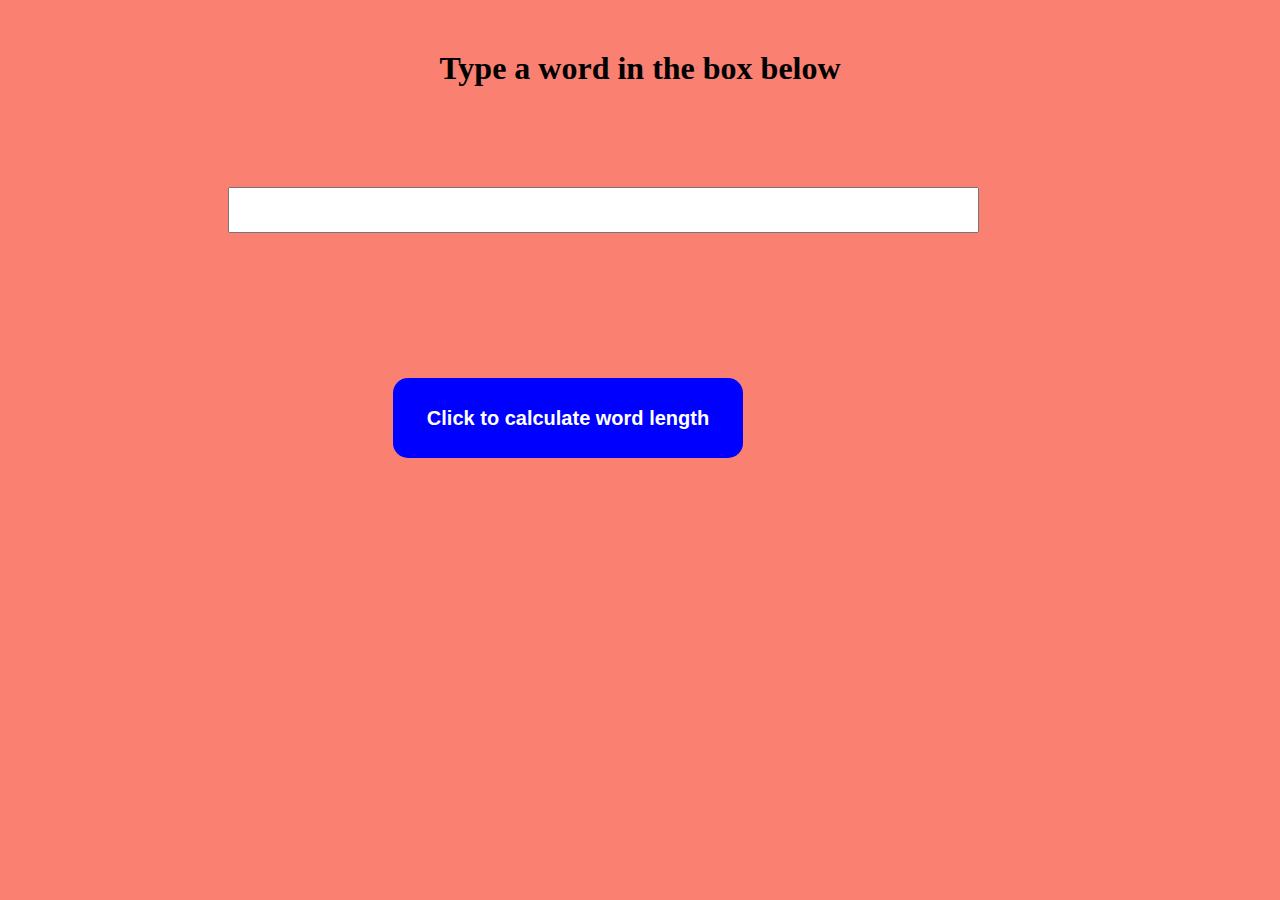
<file: index.html>
<!DOCTYPE html>
<html lang="en">
<head>
    <meta charset="UTF-8">
    <meta http-equiv="X-UA-Compatible" content="IE=edge">
    <meta name="viewport" content="width=device-width, initial-scale=1.0">
    <title>word length calculator</title>
    <link rel="stylesheet" href="word.css">
</head>
<body>
    <h1> Type a word in the box below </h1>
    <input id="str" value="" type="text">
    <div id="output"></div>
    <button id="btn"> <h2> Click to calculate word length</h2></button>

    <script src="word.js"></script>
</body>
</html>
</file>
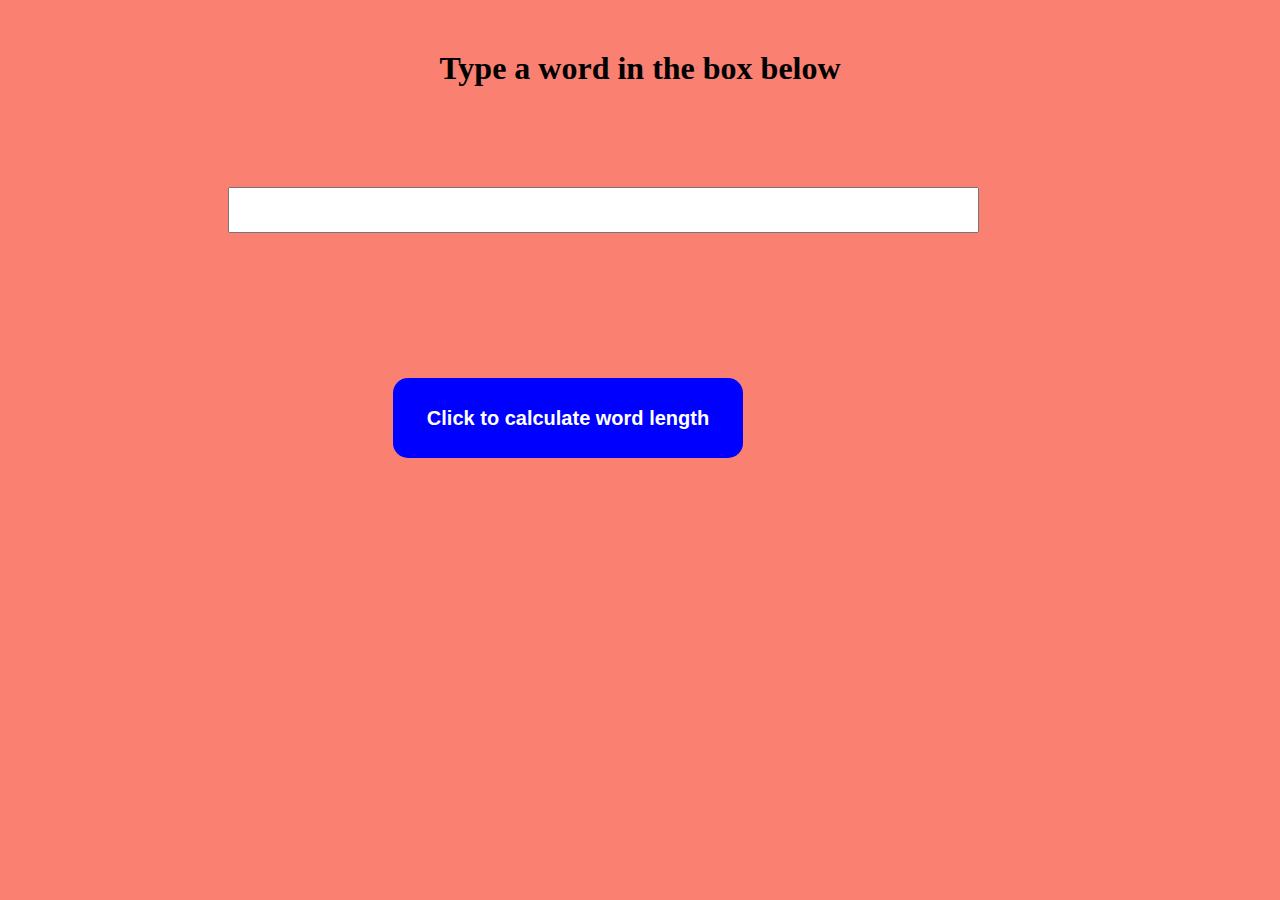
<file: word.html>
<!DOCTYPE html>
<html lang="en">
<head>
    <meta charset="UTF-8">
    <meta http-equiv="X-UA-Compatible" content="IE=edge">
    <meta name="viewport" content="width=device-width, initial-scale=1.0">
    <title>word length calculator</title>
    <link rel="stylesheet" href="word.css">
</head>
<body>
    <h1> Type a word in the box below </h1>
    <input id="str" value="" type="text">
    <div id="output"></div>
    <button id="btn"> <h2> Click to calculate word length</h2></button>

    <script src="word.js"></script>
</body>
</html>
</file>
<file: word.css>
body{
    background-color: #fa8072;
}

input{

    margin-top: 100px;
    margin-left: 220px;
    width: 350px;
    height: 40px;
    display: block;
    padding-left: 395px;
}
#output{
    margin-top: 45px;
    width: 100px;
    background-color: lightgreen;
    margin-left: 200px;
}

#btn{
width: 350px;
height: 80px;
color: #fff;
background-color: blue;
border-style: none;
border-radius: 15px;
margin-top: 100px;
margin-left: 385px;
}

h1{
    text-align: center;
    color: #000;
    margin-top: 50px;
}
</file>
